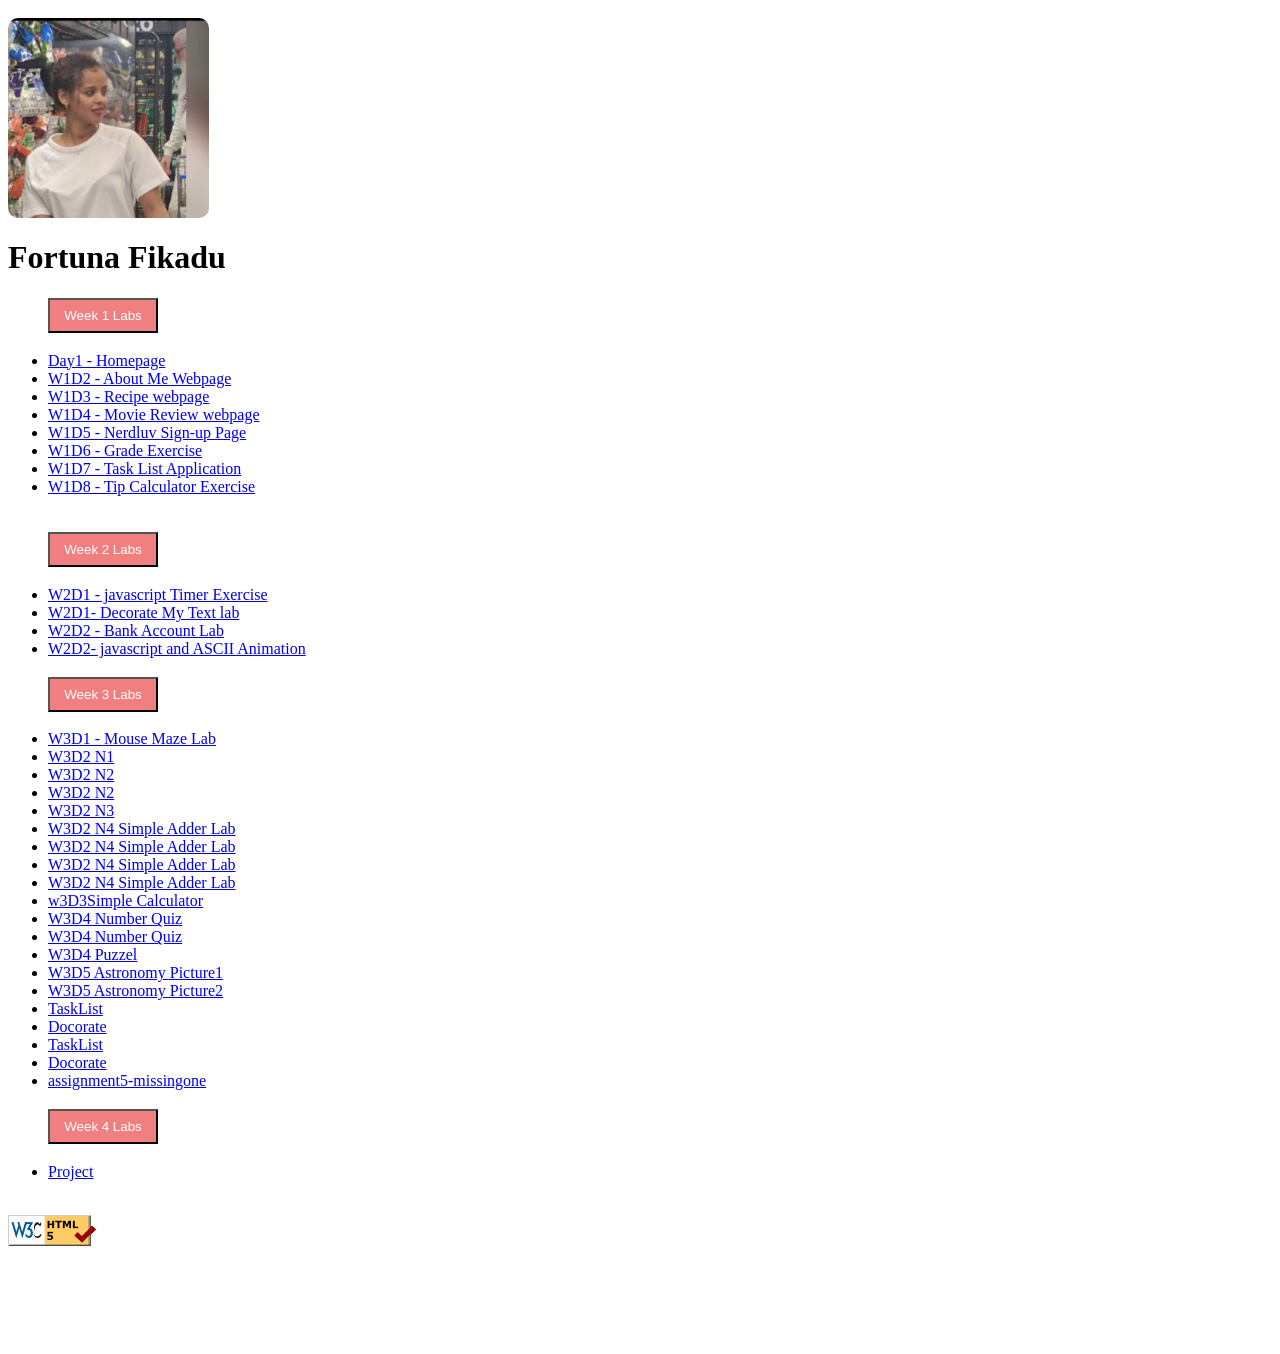
<file: index.html>
<html lang="en">
<head>
    <meta charset="UTF-8">
    <meta http-equiv="X-UA-Compatible" content="IE=edge">
    <meta name="viewport" content="width=device-width, initial-scale=1.0">
    <title>Homepage</title>
    <link rel="stylesheet" href="style.css">
</head>
<body>
    <img class="image" src="img.jpg" alt="My Picture"> 
    <h1>
Fortuna Fikadu   </h1>

    <ul>
        <h3><button>Week 1 Labs</button> </h3>
        <li><a href="#">Day1 - Homepage</a></li> 
        <li><a href="./week1/Aboutme/index.html">W1D2 - About Me Webpage</a></li>
        <li><a href="./week1/Lab-2/index.html">W1D3 - Recipe webpage</a></li>
        <li><a href="./week1/Lab3-TMNT movie review/tmnt.html">W1D4 - Movie Review webpage</a> </li>
        <li><a href="./week1/NerdLuv/index.html">W1D5 - Nerdluv Sign-up Page</a></li>
        <li><a href="./week1/Lab2-Grades Exercises/Grades.html">W1D6 - Grade Exercise</a> </li>
        <li><a href="./week1/Tasklist&Calculater/taskList/pages/taskList.html">W1D7 - Task List Application</a> </li>
        <li><a href="./week1/Tasklist&Calculater/tipCalculator/pages/tipCalc.html">W1D8 - Tip Calculator Exercise</a> </li>
        <br>
        <h3><button>Week 2 Labs</button> </h3>

        <li><a href="./week2/JavascriptTimer&DecorateTextLab/timer/timer.html">W2D1 - javascript Timer Exercise</a></li>
        <li><a href="./week2/DecorateMyTextLab/pages/main.html">W2D1- Decorate My Text lab</a></li>
        <li><a href="./week2/BankAcountLab/pages/bankaccount 2.html">W2D2 - Bank Account Lab</a></li>
        <li><a href="./week2/Animation/index.html">W2D2- javascript and ASCII Animation</a></li>
        
        <h3><button>Week 3 Labs</button> </h3>

        <li><a href="./week3/Mouse_Maze/MazeGame.html">W3D1 - Mouse Maze Lab</a></li>
        <li><a href="./week3/N1/HelloWorld.js">W3D2 N1</a></li>
        <li><a href="./week3/N2/myModule.js">W3D2 N2</a></li>
        <li><a href="./week3/N2/Node.js">W3D2 N2</a></li>
        <li><a href="./week3/N3/Node.js">W3D2 N3</a></li>
        <li><a href="./week3/N4/add.js">W3D2 N4 Simple Adder Lab</a></li>
        <li><a href="./week3/N4/AdderWebServer.js">W3D2 N4 Simple Adder Lab</a></li>
        <li><a href="./week3/N4/addmod.js">W3D2 N4 Simple Adder Lab</a></li>
        <li><a href="./week3/N4/SimpleAdder.html">W3D2 N4 Simple Adder Lab</a></li>
        <li><a href="./week3/Simple Calculator/simplecalculator.html"> w3D3Simple Calculator </a></li>
        <li><a href="./week3/Number_Quiz/NumberQuiz/numberQuiz.js">W3D4 Number Quiz</a></li>
        <li><a href="./week3/Number_Quiz/NumberQuiz/numberQuizserver.js">W3D4 Number Quiz</a></li>
        <li><a href="./week3/15Puzzle-main/index.html">W3D4 Puzzel</a></li>
        <li><a href="./week3/AstronomyPicture/AstronomyPicture/apod.html">W3D5 Astronomy Picture1</a></li>
        <li><a href="./week3/AstronomyPicture2/AstronomyPicture2/public/apod.html">W3D5 Astronomy Picture2</a></li>
        <li><a href="./week3/TaskList/index.html">TaskList</a></li>
        <li><a href="./week3/docorate/index.html">Docorate</a></li>

        <li><a href="./week3/TaskList/taskList/pages/taskList.html">TaskList</a></li>
        <li><a href="./week3/docorate/DecorateMyTextLab/pages/main.html">Docorate</a></li>
        <li><a href="./week3/assignment5/assignment5.html">assignment5-missingone</a></li>

        <h3><button>Week 4 Labs</button> </h3>
        <li><a href="./week4/WAP DICTIONARY PROJECT/dict.html">Project</a></li>

      

    </ul>
    <footer>
        <br>
        <a href="https://validator.w3.org/check? url=https://ekibru.github.io/WAP-Lab-1-Assignment/Question1/index.html">
            <img src="./w3c-html.png"
            alt="validator" />
        
    </footer>
</body>
</html>
</file>
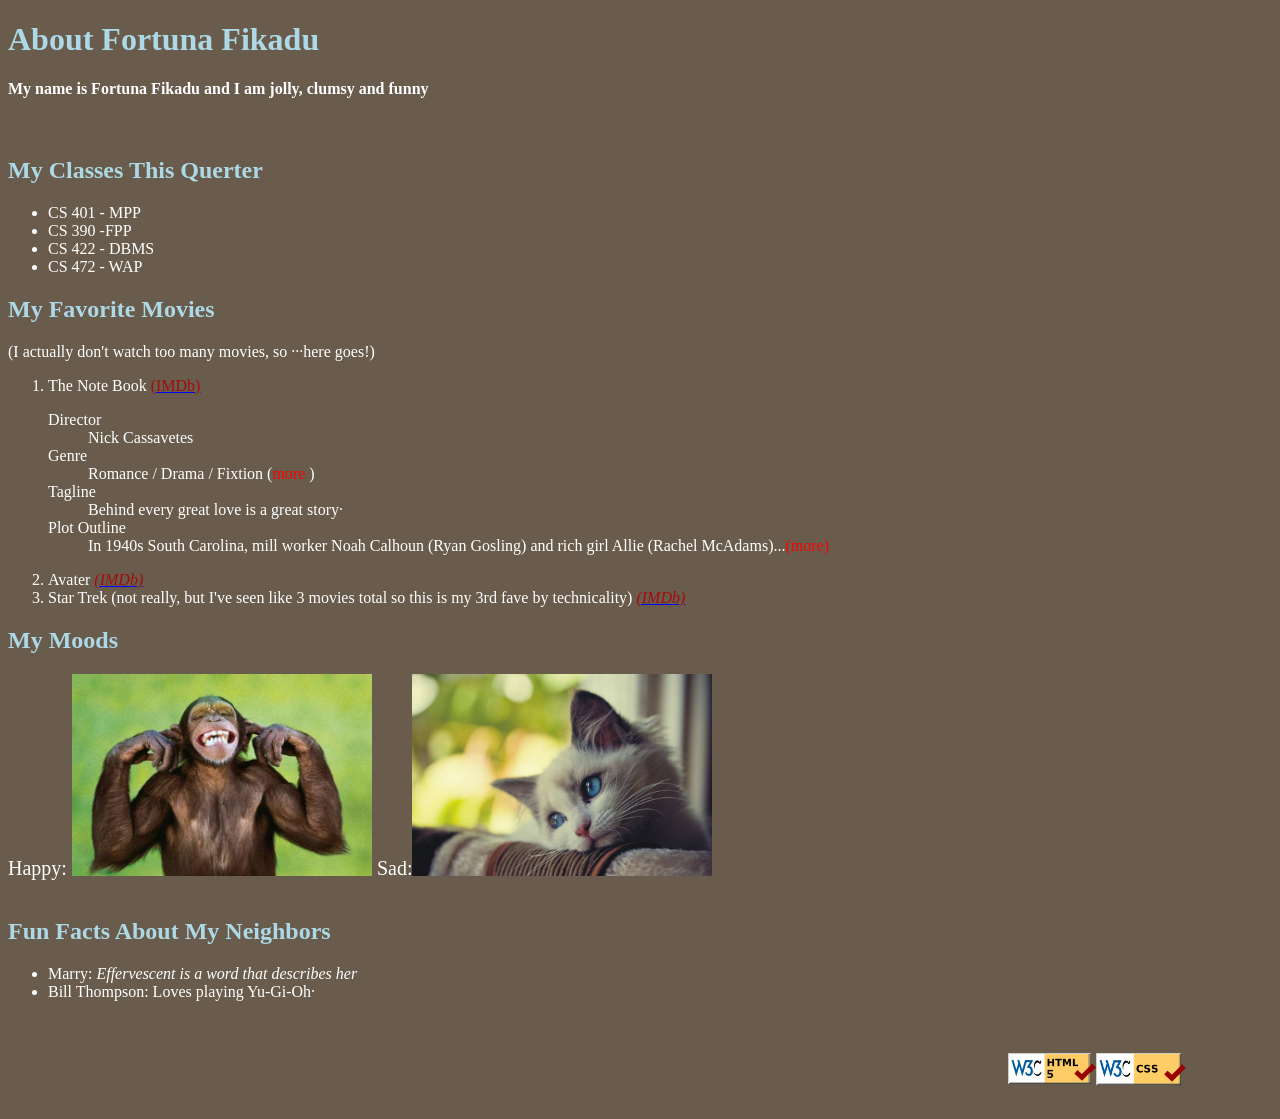
<file: week1/Aboutme/index.html>
<!DOCTYPE html>
<html lang="en">
  <head>
    <meta charset="UTF-8" />
    <meta http-equiv="X-UA-Compatible" content="IE=edge" />
    <meta name="viewport" content="width=device-width, initial-scale=1.0" />
    <title>About Me</title>
    <link rel="stylesheet" href="style.css" />
  </head>
  <body>
    <header>
      <h1 class="about">About Fortuna Fikadu</h1>
      <h4>My name is Fortuna Fikadu and I am jolly, clumsy and funny</h4>
    </header>
    <br />
    <main>
      <div>
        <h2>My Classes This Querter</h2>
        <ul>
          <li>CS 401 - MPP</li>
          <li>CS 390 -FPP</li>
          <li>CS 422 - DBMS</li>
          <li>CS 472 - WAP</li>
        </ul>
      </div>
      <div>
        <h2>My Favorite Movies</h2>
        <p>&#40;I actually don't watch too many movies, so <span class="dot">&#183;&#183;&#183;</span>here goes&#33;&#41;</p>
        <ol>
          <li>
            The Note Book <a href="https://www.imdb.com/title/tt0332280/?ref_=nv_sr_srsg_0"> <span class="imdb">&#40;IMDb&#41;</span></a>
            <dl>
              <dt>Director</dt>
              <dd>Nick Cassavetes</dd>
              <dt>Genre</dt>
              <dd>Romance / Drama / Fixtion &#40;<span class="more">more</span> &#41;</dd>
              <dt>Tagline</dt>
              <dd>Behind every great love is a great story&#183;</dd>
              <dt>Plot Outline </dt>
              <dd>
                In 1940s South Carolina, mill worker Noah Calhoun (Ryan Gosling) and 
                rich girl Allie (Rachel McAdams)...<span class="more">&#40;more&#41;</span> 
               
                </dd>
              
            </dl>
            
          </li>
          <li>Avater <a href="https://www.imdb.com/title/tt1630029/?ref_=nv_sr_srsg_0"><em class="imdb">&#40;IMDb&#41;</em> </a>
            
          </li>
          <li>
            Star Trek (not really, but I've seen like 3 movies total so this is
            my 3rd fave by technicality) <a href="https://www.imdb.com/title/tt8806524/?ref_=nv_sr_srsg_2"> <em class="imdb">&#40;IMDb&#41;</em></a>
            
          </li>
        </ol>
      </div>

      <h2>My Moods</h2>

      <div class="mood">
        <div class="text">Happy:&#160;</div>
        <div><img class="sad" src="image1/happy.jpg" alt="Happy Monkey" /></div>

        <div class="text">&#160;Sad: </div>

        <div><img class="sad" src="image1/sad-cat.jpg" alt="Sad Cat" /></div>
      </div>

      <br>
      <h2>Fun Facts About My Neighbors</h2>
      <ul>
        <li>Marry: <em>Effervescent is a word that describes her</em>
        </li>
        <li>Bill Thompson: Loves playing Yu-Gi-Oh&#183;</li>
      </ul>
    </main>
    <br>
    <br>
    <footer>
      <div class="validator">
        <div>
          <a
          href=" https://validator.w3.org/check?url=https://ekibru.github.io/W1D2Aboutme/"
        >
          <img src="image1/w3c-html5-logo.png" alt="Valid HTML!" />
        </a>
        </div>
        <div>
          <a
          href="https://jigsaw.w3.org/css-validator/validator?url=https://ekibru.github.io/W1D2Aboutme/"
        >
          <img class="logo" src="image1/w3c-css-logo.png" alt="Valid CSS!" />
        </a>
        </div>
      </div>
      
    </footer>
  </body>
</html>
</file>
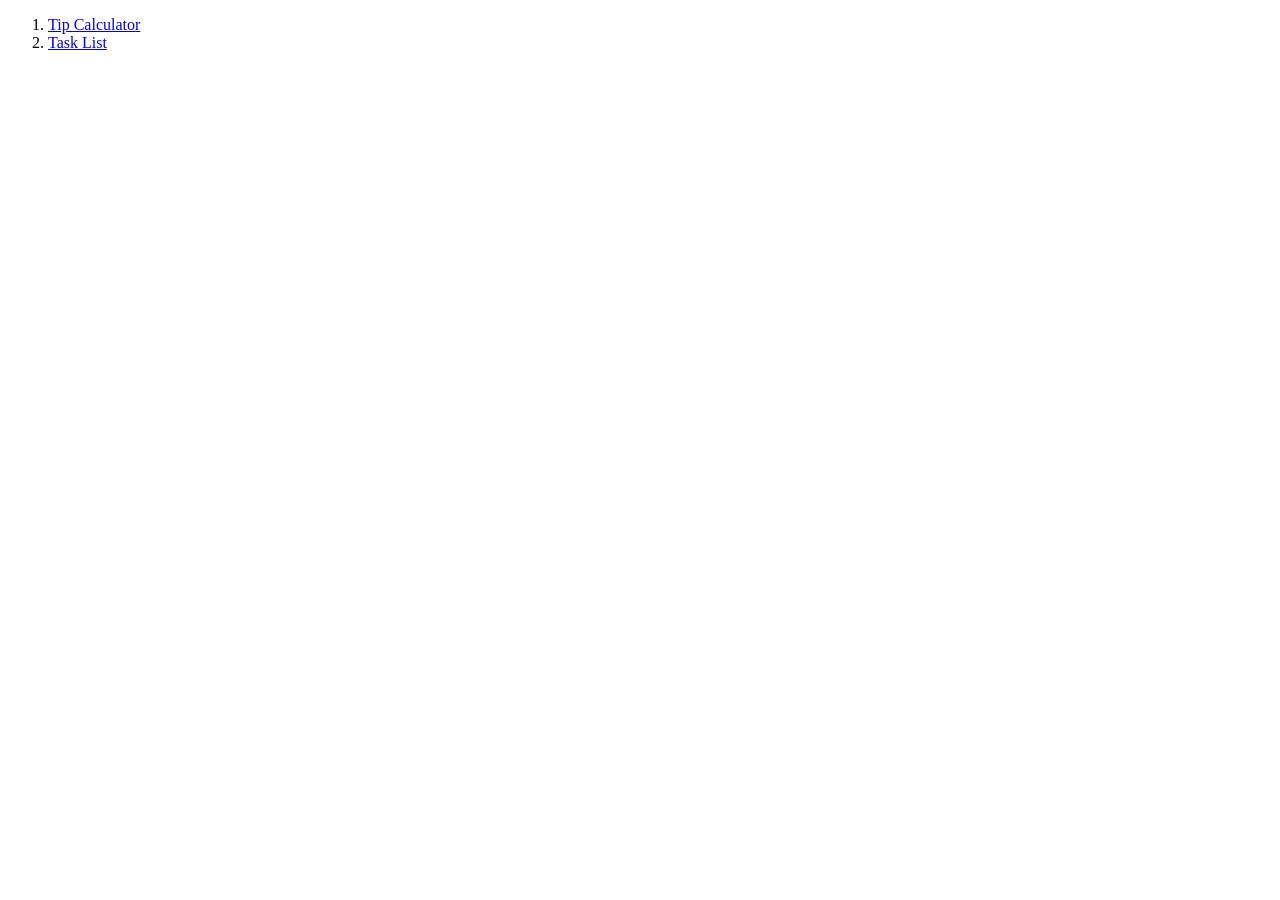
<file: week1/Lab4/index.html>
<!DOCTYPE html>
<html lang="en">
<head>
    <meta charset="UTF-8">
    <meta http-equiv="X-UA-Compatible" content="IE=edge">
    <meta name="viewport" content="width=device-width, initial-scale=1.0">
    <title>Assignment-4</title>
</head>
<body>
    <ol>
        <li><a href="./download.jpg">Tip Calculator</a></li>
        <li><a href="../Lab4/taskList/pages/taskList.html">Task List</a></li>
        
    </ol>
</body>
</html>
</file>
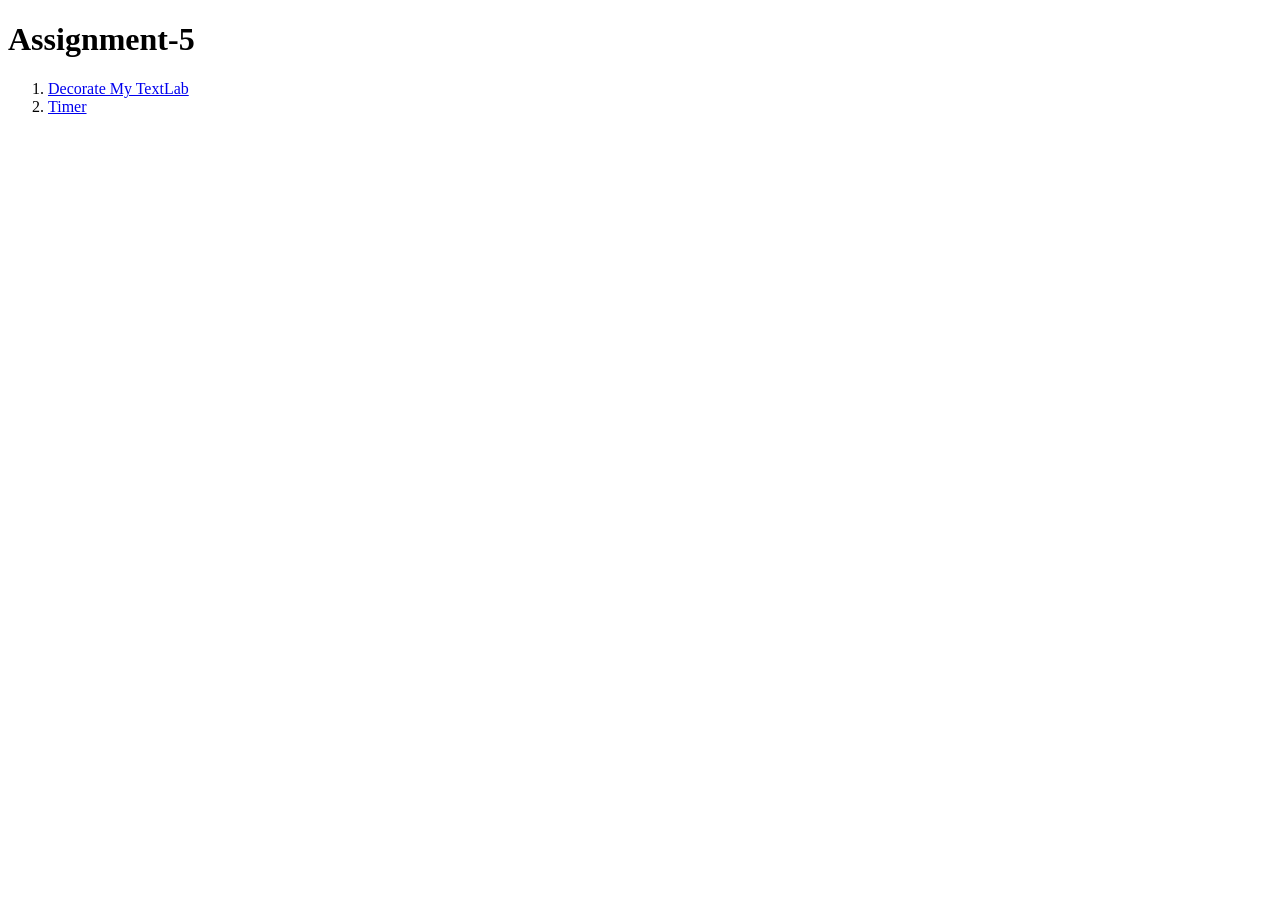
<file: week1/Lab5/index.html>
<!DOCTYPE html>
<html lang="en">
<head>
    <meta charset="UTF-8">
    <meta http-equiv="X-UA-Compatible" content="IE=edge">
    <meta name="viewport" content="width=device-width, initial-scale=1.0">
    <title>Assignment-5</title>
</head>
<body>
    <h1>Assignment-5</h1>
    <ol>
        <li> <a href="../Lab5/DecorateMyTextLab/pages/main.html">Decorate My TextLab</a> </li>
        <li> <a href="../Lab5/timer/timer.html"> Timer</a> </li>
    </ol>
</body>
</html>
</file>
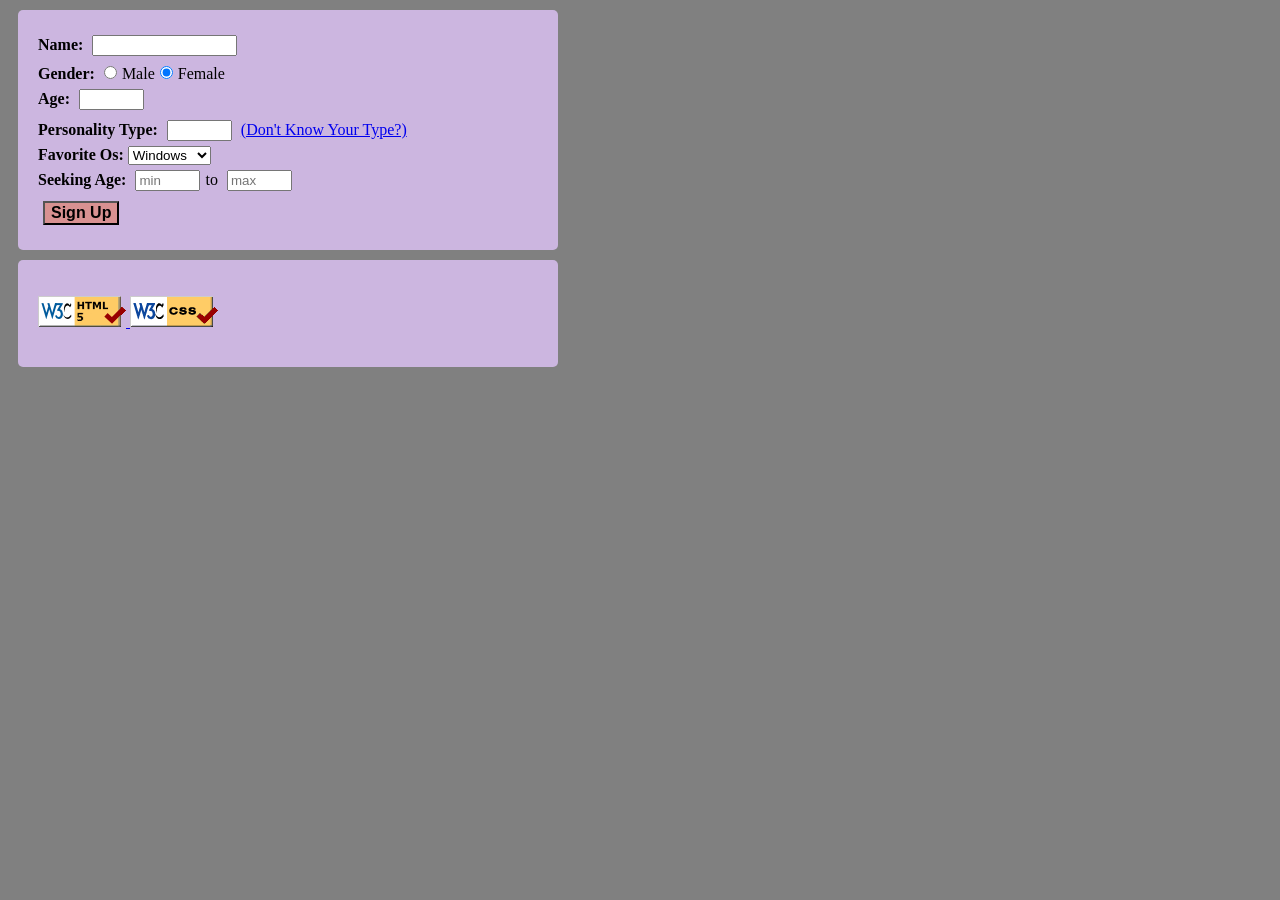
<file: week1/NerdLuv/index.html>
<!DOCTYPE html>
<html lang="en">

<head>
    <meta charset="UTF-8">
    <meta name="viewport" content="width=device-width, initial-scale=1.0">
    <title>NerdLuv</title>
    <link rel="stylesheet" href="style.css">
</head>

<body>


    <form action="http://mumstudents.org/params.php">
        <div>
            <label for="nameid">Name:</label> <input type="text" name="name" size="16" id="nameid"><br />
            <label for="sexid">Gender:</label> <input type="radio" name="gender" value="Male" id="sexid">Male<input type="radio" name="gender" value="Female" checked>Female<br />
            <label for="age">Age:</label> <input type="text" name="age" id="age" size="6" maxlength="2"><br />
            <label for="ptid">Personality Type:</label> <input type="text" name="personality" size="6" maxlength="4" id="ptid">
                <a href="http://www.humanmetrics.com/cgi-win/jtypes2.asp">(Don't Know Your Type?)</a>
            <br />
            <label for="os">Favorite Os:</label> <select name="OS" id="os" >
                <option value="Windows" selected>Windows</option>
                <option value="Mac">Mac OS X</option>
                <option value="Linux">Linux</option>
            </select><br />
            <label for="seekingid">Seeking Age:</label> <input type="text" id="seekingid" name="seeingage" maxlength="2" size="6" placeholder="min">to
            <input type="text" name="seekingage" maxlength="2" size="6" placeholder="max"><br />

            <input type="submit" value="Sign Up"  id="btn">
        </div>
    </form>
    <div class="footer">
        <p id="validator">
       <a href="https://validator.w3.org/check/referer">
           <img alt="Validate" src="w3c-html.png"/>
       </a>
       <a href="https://jigsaw.w3.org/css-validator/check/referer">
           <img alt="Valid CSS!" src="vcss.gif"/>
       </a>
   </p>  </div>

</body>

</html>
</file>
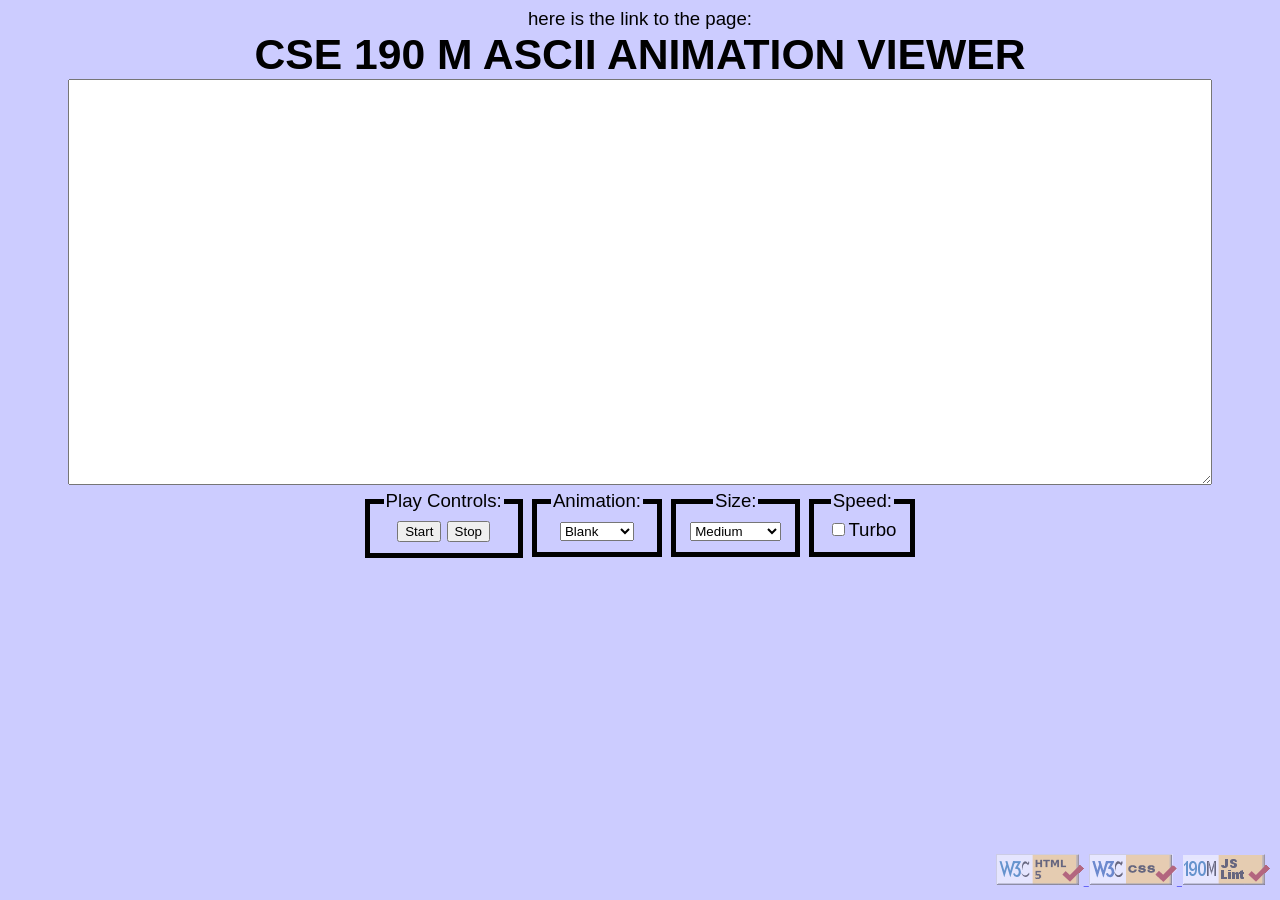
<file: week2/Animation/index.html>
<!DOCTYPE html>
<html lang="en">
<head>
  <!--Hi Professor,
  based on my reading and video searches, I have tried multiple times to
  complete the assignment on which it took me almost 4 hours to finish it.
  Even though it all worked and is ready to submit it, My web page is similar to the image
   that was provided as an image. It took me over 3 hours to complete the assignment but it was
   an also amazing experience. https://robel921.github.io/AnimationFile/-->

here is the link to the page:
    <title>ASCIImation</title>
    <link href="ascii.css" type="text/css" rel="stylesheet" />
    <script src="animation.js"></script>
    <script src="ascii.js"></script>
</head>

<body id="body1">

<h1 id="head">CSE 190 M ASCII ANIMATION VIEWER</h1>

<textarea id="viewBoard" cols="80" rows="20" readonly></textarea>

<div id="allControls">

    <fieldset class="controls">
        <legend>Play Controls:</legend>
        <button id="startBtn">Start</button>
        <button id="stopBtn">Stop</button>
    </fieldset>

    <fieldset class="controls">
        <legend>Animation:</legend>
        <select id="animationSelector" name="animation">
            <option value="blank">Blank</option>
            <option value="exercise">Exercise</option>
            <option value="juggler">Juggler</option>
            <option value="bike">Bike</option>
            <option value="dive">Dive</option>
            <option value="custom">Custom</option>
        </select>
    </fieldset>

    <fieldset class="controls">
        <legend>Size:</legend>
        <select id="sizeSelector" name="size">
            <option value="t">Tiny</option>
            <option value="s">Small</option>
            <option value="m" selected>Medium</option>
            <option value="l">Large</option>
            <option value="xl">Extra Large</option>
            <option value="xxl">XXL</option>
        </select>
    </fieldset>

    <fieldset class="controls">
        <legend>Speed:</legend>
        <label><input id="turbo" type="checkbox">Turbo</label>
    </fieldset>

</div>
<div id="validation">
    <a href="https://validator.w3.org/check/referer">
        <img alt="Validate" src="images/w3c-html.png"/>
    </a>
    <a href="https://jigsaw.w3.org/css-validator/check/referer">
        <img alt="Valid CSS!" src="images/w3c-css.png"/>
    </a>
    <a href="https://webster.cs.washington.edu/jslint/?referer">
        <img src="images/w3c-js.png" alt="Valid Js" />
    </a>
</div>
</body>
</html>
</file>
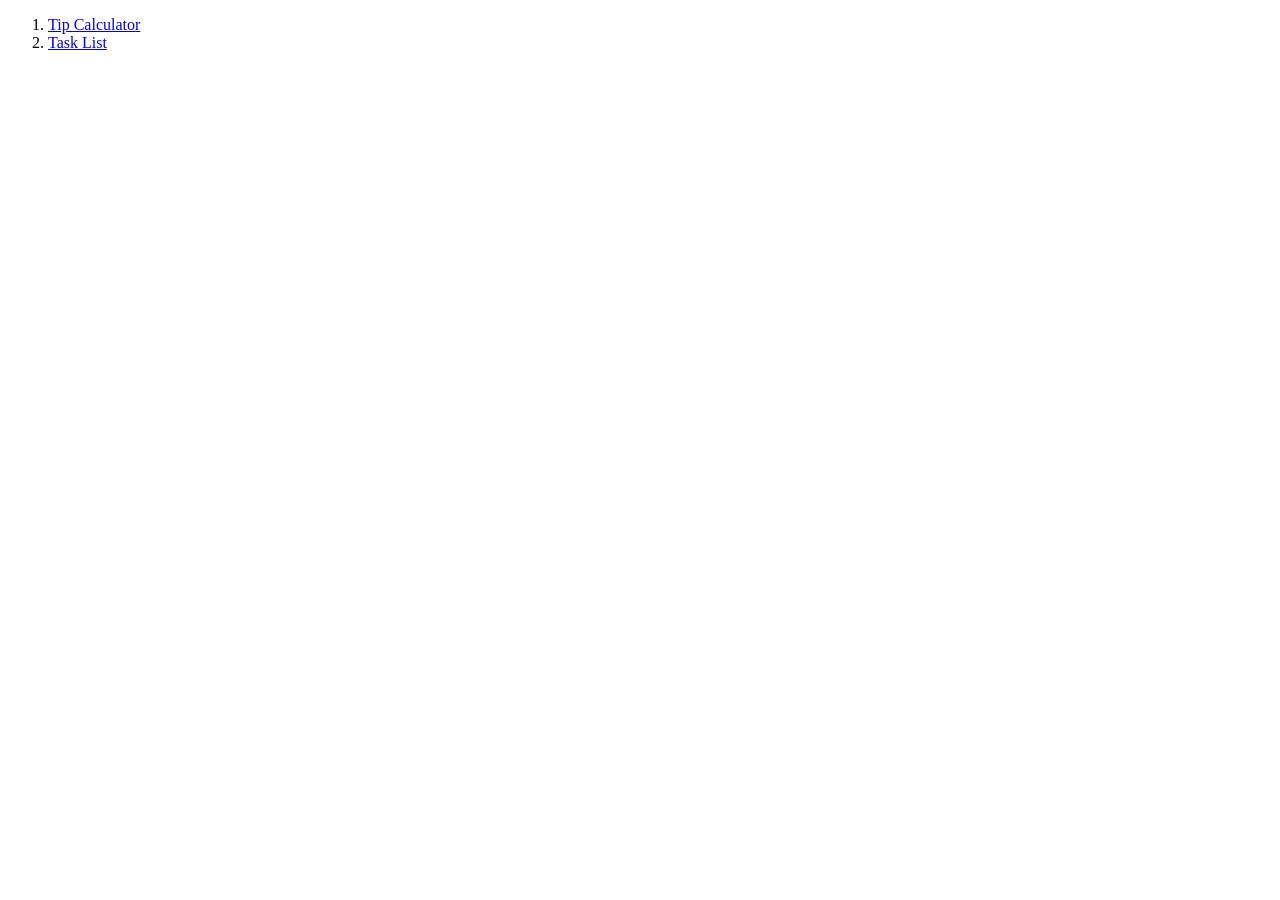
<file: week3/TaskList/index.html>
<!DOCTYPE html>
<html lang="en">
<head>
    <meta charset="UTF-8">
    <meta http-equiv="X-UA-Compatible" content="IE=edge">
    <meta name="viewport" content="width=device-width, initial-scale=1.0">
    <title>Assignment-4</title>
</head>
<body>
    <ol>
        <li><a href="../Lab4/tipCalculator/pages/tipCalc.html">Tip Calculator</a></li>
        <li><a href="../Lab4/taskList/pages/taskList.html">Task List</a></li>
        
    </ol>
</body>
</html>
</file>
<file: style.css>
body{
  padding-bottom: 100px;
}

.image{
  height: 200px;
  margin-top: 10px;
  border-radius: 10px;
}
button{
  width: 110px;
  height: 35px;
  background-color: lightcoral;
  color: white;

}
button:hover{background-color: lightgreen;
  color: blue;

}
</file>
<file: week1/Aboutme/style.css>
body{
    background-color: rgb(105, 92, 76);
    
}
h1{
    color: lightblue;
}
h2{
    color: lightblue;
}
p{

}
p,h4,li{
    color: white;
}
.mood{
    display: grid;
    grid-template-columns: .1fr 1fr  .1fr 1fr;
    width: 300px;
   
}

.text{
    align-self: last baseline;
    font-size: 20px;
    color: white;
}
.imdb{
    color: rgb(164, 12, 12);
}
.sad{
    
    width: 300px;
   
}

.logo{
    width: 90px;
}
.validator{
    display: grid;
    grid-template-columns: 0fr .1fr;
   margin-left: 1000px;
   margin-bottom: 30px;
    
}
.more{
  color: red;
}
</file>
<file: week1/NerdLuv/style.css>
div{
    margin: 10px;
    padding: 20px;
    background-color: rgb(204, 182, 224);
    border-radius: 5px;
    width: 500px;
}

#btn{
    background-color: rgb(216, 145, 145);
    font-weight: bold;
    font-size: 100%;
}
input{
    margin: 5px;
    font-family: Arial, Helvetica, sans-serif;
}
label{
    font-weight: bold;

}
body{
    background-color: gray;
}
</file>
<file: week2/Animation/ascii.css>
body{
    background-color: #CCCCFF;
    font: 14pt bold;
    font-family: sans-serif;
    text-align: center;
}

#head{
    font-size: 32pt;
    text-align: center;
    margin: 0px;
}

#viewBoard{
    width: 90%;
    height: 400px;
    margin: auto;
    font-family: monospace;
    font: 12pt bold;
}

#allControls{
    width: fit-content;
    margin: auto;
}

.controls{
    border: 5px solid black;
    display: inline;
}

/*html and css validation icons on a bottom right fixed position and is opaque */
#validation {
    position: fixed;
    bottom: 10px;
    right: 10px;
    opacity: 0.5;
    text-align: right;
}
</file>
